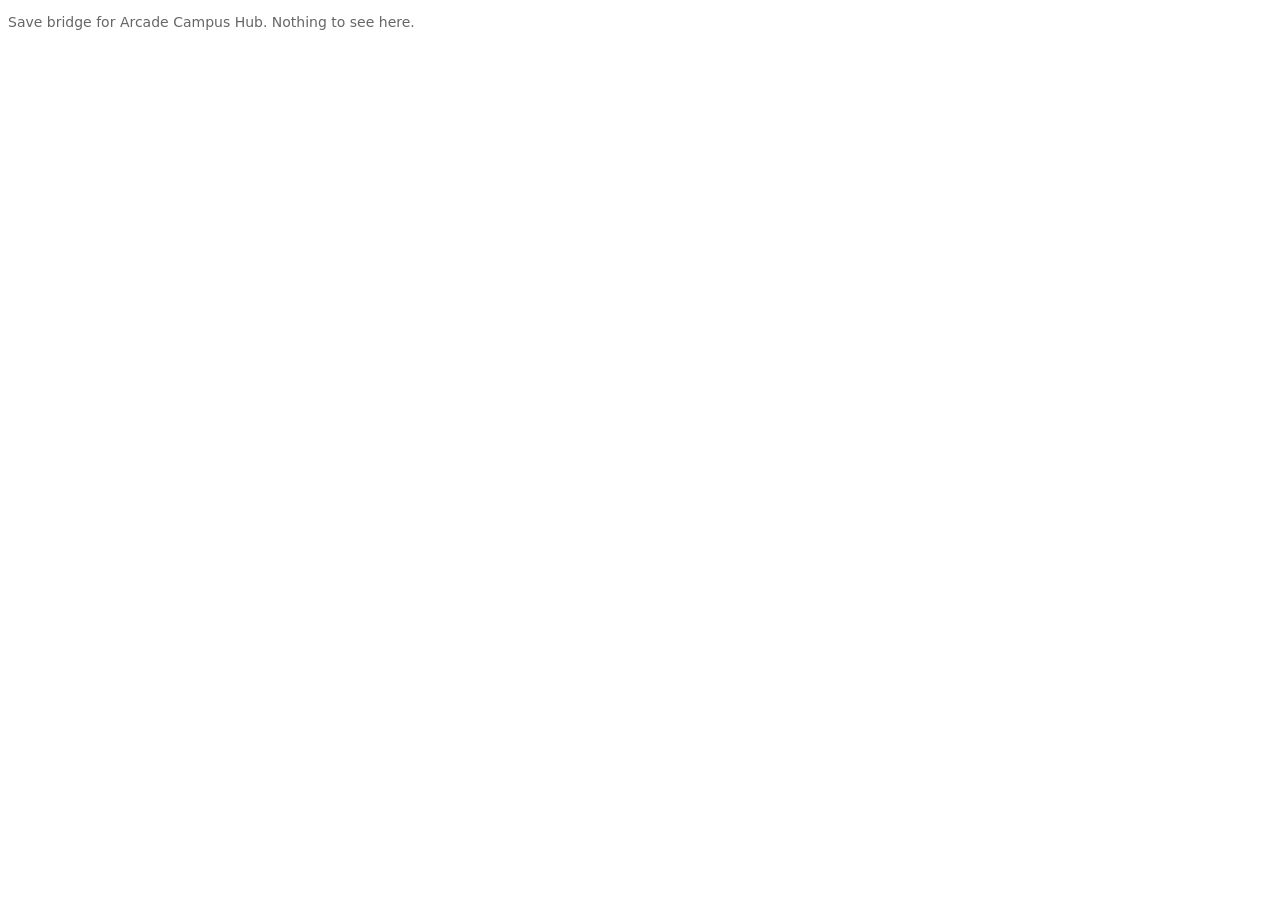
<file: save-bridge.html>
<!DOCTYPE html>
<html lang="en">
<head>
<meta charset="utf-8">
<meta name="robots" content="noindex,nofollow">
<title>Save bridge</title>
</head>
<body>
<!--
  Arcade Campus Hub — game save bridge.

  Third-party games keep their progress in localStorage, which belongs to the
  origin serving them, not to the hub. The hub therefore cannot read it: that
  is the same-origin policy doing its job, and there is no way around it from
  the outside.

  This page IS that origin. The hub loads it in a hidden iframe and asks, over
  postMessage, for a snapshot of the origin's localStorage — or to put one back.
  That is what lets a save follow an account to another device.

  Two rules keep it honest:
    * only the origins in ALLOWED may talk to it,
    * it does nothing except read and write localStorage on this origin.

  Copy this file to the ROOT of each repo that serves games.
-->
<script>
(function () {
  "use strict";

  /* Only the hub may drive this. Anything else is ignored, so a random page
     cannot embed this file and harvest saves. */
  var ALLOWED = [
    "https://arcadecampushub.online",
    "https://www.arcadecampushub.online",
    "https://nos-and-stealzers.github.io",
    "https://arcadecampushub.github.io",
    "https://arcadecampushub.space",
    "https://www.arcadecampushub.space",
    "https://arcadecampushub.fun",
    "https://www.arcadecampushub.fun",
    "https://poppersarcade.online",
    "https://www.poppersarcade.online",
    "https://www.geniussis.online",
    "https://geniussis.online",
    "https://geniussis.space",
    "https://www.geniussis.space",
    "https://websitegames-topaz.vercel.app",
    "https://securlyfex.online",
    "https://www.securlyfex.online",
    "https://securlyfex.site",
    "https://www.securlyfex.site",
    "https://securly.site",
    "https://www.securly.site",
    "https://securlyflex.site",
    "https://www.securlyflex.site",
    "https://securlyflex.space",
    "https://www.securlyflex.space",
    "https://geminii.site",
    "https://www.geminii.site",
    "https://arcadecampushubnew.online",
    "https://www.arcadecampushubnew.online",
    "https://arcadecampushubnew.site",
    "https://www.arcadecampushubnew.site",
    "https://arcade.stealzerslab.fun",
    "http://localhost:8787",
    "http://127.0.0.1:8787"
  ];

  /* Vercel gives every deployment its own hostname, so match the project
     rather than listing them.
   *
   * Both patterns are anchored and neither allows a dot inside the wildcard
   * part. An earlier version ended in [a-z.]+ to mean "any TLD", which also
   * matched dots — so arcadecampushub.online.evil.com satisfied it, and any
   * attacker who registered that could read every save on this origin.
   * A wildcard that spans a dot spans a domain boundary; it must never. */
  // Add exact, trusted preview origins to ALLOWED; never trust all Vercel tenants.
  var ALLOWED_PATTERNS = [];

  function permitted(origin) {
    /* The site serving this file may always use it: same-origin pages can
       read this storage directly anyway. Covers every mirror domain. */
    if (origin === window.location.origin) return true;
    if (ALLOWED.indexOf(origin) !== -1) return true;
    for (var i = 0; i < ALLOWED_PATTERNS.length; i++) {
      if (ALLOWED_PATTERNS[i].test(origin)) return true;
    }
    return false;
  }

  var MAX_VALUE = 512 * 1024;     // skip anything absurd, per key

  /* The arcade's OWN app data lives under these prefixes on its origin. When
     this bridge runs at the arcade root (for self-hosted games), a snapshot
     must NOT sweep up the hub's favorites/settings/session — that would put
     app state into a game-save row and a restore could clobber it. Games never
     use these prefixes, so filtering them is safe on every origin. */
  var APP_PREFIXES = ["ach:", "ach-", "sb-", "supabase."];
  function isAppKey(key) {
    for (var i = 0; i < APP_PREFIXES.length; i++) {
      if (key.indexOf(APP_PREFIXES[i]) === 0) return true;
    }
    return false;
  }

  /* `only` (optional) is a list of key names: a one-game save asks for just
     that game's keys instead of the whole origin. */
  function snapshot(only) {
    var out = {}, skipped = 0;
    var want = only ? toSet(only) : null;
    try {
      for (var i = 0; i < localStorage.length; i++) {
        var key = localStorage.key(i);
        if (key === null) continue;
        if (isAppKey(key)) continue;      // never back up the hub's own state
        if (want && !want[key]) continue;
        var value = localStorage.getItem(key);
        if (value === null) continue;
        if (value.length > MAX_VALUE) { skipped++; continue; }
        out[key] = value;
      }
    } catch (err) { /* storage disabled */ }
    return { data: out, skipped: skipped };
  }

  function toSet(list) {
    var out = {};
    (Array.isArray(list) ? list : []).forEach(function (k) {
      if (typeof k === "string") out[k] = true;
    });
    return out;
  }

  /* Cookies.
   *
   * The largest single group of saving titles here keeps progress in a cookie,
   * not localStorage — mostly older Flash-era ports that were written that
   * way. Without this they are simply invisible to the hub.
   *
   * The honest limitation: document.cookie only exposes cookies whose path is
   * a prefix of the current page's. This file sits at the origin root, so it
   * sees path=/ cookies. A game that sets one with no explicit path scopes it
   * to its own folder, and that one stays out of reach from here — hence
   * `cookiePath` in the reply, so the hub can say so rather than silently
   * showing nothing. HttpOnly cookies are never visible to script at all, but
   * a static game host does not set those.
   */
  function readCookies(only) {
    var out = {};
    var want = only ? toSet(only) : null;
    try {
      String(document.cookie || "").split(";").forEach(function (part) {
        var at = part.indexOf("=");
        if (at < 1) return;
        var name = part.slice(0, at).trim();
        var value = part.slice(at + 1).trim();
        if (!name || value.length > MAX_VALUE) return;
        if (want && !want[name]) return;
        try { out[name] = decodeURIComponent(value); }
        catch (e) { out[name] = value; }        // not percent-encoded
      });
    } catch (err) { /* cookies disabled */ }
    return out;
  }

  function writeCookies(data, overwrite) {
    var written = 0;
    var existing = readCookies();
    /* Two years: long enough to behave like a save, short enough to expire. */
    var expires = new Date(Date.now() + 730 * 864e5).toUTCString();

    Object.keys(data || {}).forEach(function (name) {
      if (!overwrite && Object.prototype.hasOwnProperty.call(existing, name)) return;
      try {
        document.cookie = encodeURIComponent(name) + "=" +
          encodeURIComponent(String(data[name])) +
          "; path=/; expires=" + expires + "; SameSite=Lax";
        written++;
      } catch (err) { /* one bad name shouldn't sink the batch */ }
    });
    return written;
  }

  /* Merge, never wipe: a key already present here wins unless `overwrite` is
     set, so restoring on a device that has newer progress can't destroy it. */
  function restore(data, overwrite) {
    var written = 0, kept = 0;
    try {
      Object.keys(data || {}).forEach(function (key) {
        if (isAppKey(key)) { kept++; return; }   // never let a save touch app state
        var existing = localStorage.getItem(key);
        if (existing !== null && !overwrite) { kept++; return; }
        try { localStorage.setItem(key, String(data[key])); written++; }
        catch (err) { /* quota */ }
      });
    } catch (err) { /* storage disabled */ }
    return { written: written, kept: kept };
  }

  /* ---------------------------------------------------------- indexedDB
   *
   * Plenty of games — anything Unity, and most of the newer HTML5 ones —
   * keep their save in IndexedDB rather than localStorage. An audit of the
   * catalogue found 18 titles storing progress *only* there, so a bridge
   * that reads localStorage alone silently misses them.
   *
   * Values can be binary (Unity's IDBFS stores files as Uint8Array), which
   * JSON cannot carry, so they are tagged and base64'd on the way out and
   * rebuilt on the way back in.
   */

  /* Budget for one origin's IndexedDB snapshot, encoded. The server accepts a
     4 MB row (put_game_save), and that whole budget is for THIS origin's saves
     (localStorage + cookies are tiny beside a Unity/Eaglercraft IDB dump), so
     the relay budget is sized just under it to leave headroom for the JSON
     envelope and the small stores. An earlier 3 MB cap silently dropped whole
     databases — a real Eaglercraft world or FNAF World Unity save is bigger —
     which is why those "only worked locally". */
  var IDB_BUDGET = 3800 * 1024;   // per origin, encoded (server row cap is 4 MB)

  function b64(bytes) {
    var out = "";
    for (var i = 0; i < bytes.length; i += 0x8000) {
      out += String.fromCharCode.apply(null, bytes.subarray(i, i + 0x8000));
    }
    return btoa(out);
  }

  function unb64(text) {
    var bin = atob(text);
    var bytes = new Uint8Array(bin.length);
    for (var i = 0; i < bin.length; i++) bytes[i] = bin.charCodeAt(i);
    return bytes;
  }

  function encode(value) {
    if (value instanceof Uint8Array) return { $b: b64(value) };
    if (value instanceof ArrayBuffer) return { $b: b64(new Uint8Array(value)) };
    if (ArrayBuffer.isView(value)) {
      return { $b: b64(new Uint8Array(value.buffer)), $v: value.constructor.name };
    }
    if (value instanceof Date) return { $d: value.toISOString() };
    if (value && typeof value === "object") {
      var out = Array.isArray(value) ? [] : {};
      Object.keys(value).forEach(function (k) { out[k] = encode(value[k]); });
      return out;
    }
    return value;
  }

  function decode(value) {
    if (value && typeof value === "object") {
      if (typeof value.$b === "string") {
        var bytes = unb64(value.$b);
        if (value.$v && window[value.$v] && value.$v !== "Uint8Array") {
          try { return new window[value.$v](bytes.buffer); } catch (e) { return bytes; }
        }
        return bytes;
      }
      if (typeof value.$d === "string") return new Date(value.$d);
      var out = Array.isArray(value) ? [] : {};
      Object.keys(value).forEach(function (k) { out[k] = decode(value[k]); });
      return out;
    }
    return value;
  }

  function openDb(name, version) {
    return new Promise(function (resolve, reject) {
      var req = version ? indexedDB.open(name, version) : indexedDB.open(name);
      req.onsuccess = function () { resolve(req.result); };
      req.onerror = function () { reject(req.error); };
      req.onblocked = function () { reject(new Error("blocked")); };
    });
  }

  /* A one-game save names the databases it wants, and for a database many
     games share (Unity's /idbfs) the key prefixes that are this game's own
     folder. Its budget is larger: the hub compresses it before upload. */
  var SCOPED_BUDGET = 48 * 1024 * 1024;

  function prefixRanges(prefixes) {
    var out = [];
    (prefixes || []).forEach(function (p) {
      if (typeof p !== "string" || !p) return;
      try { out.push(IDBKeyRange.bound(p, p + "\uffff")); } catch (e) {}
    });
    return out;
  }

  /* Downloaded emulator cores, cached ROMs and other caches are not saves,
     and they are big: a whole-origin backup leaves them out. */
  var NOT_SAVES = /cache|^EmulatorJS-(core|roms|bios)$/i;

  function readIdb(only) {
    /* indexedDB.databases() is Chromium and Safari only. Firefox has no way
       to enumerate, so there is nothing to snapshot there — say so rather
       than reporting an empty success. */
    if (!indexedDB || typeof indexedDB.databases !== "function") {
      return Promise.resolve({ data: {}, unsupported: true });
    }

    return indexedDB.databases().then(function (list) {
      var out = {};
      var used = 0;
      var dropped = [];      // DBs skipped because the budget was already full

      var budget = only ? SCOPED_BUDGET : IDB_BUDGET;
      return (list || []).reduce(function (chain, info) {
        return chain.then(function () {
          if (!info.name) return;
          var pick = only ? only[info.name] : !NOT_SAVES.test(info.name);
          if (!pick) return;
          var ranges = pick && pick.prefixes ? prefixRanges(pick.prefixes) : null;
          if (ranges && !ranges.length) return;
          if (used > budget) { dropped.push(info.name); return; }
          return openDb(info.name).then(function (db) {
            var stores = Array.prototype.slice.call(db.objectStoreNames);
            if (!stores.length) { db.close(); return; }

            return new Promise(function (resolve) {
              var tx = db.transaction(stores, "readonly");
              var left = stores.length;
              var dbOut = {};

              stores.forEach(function (storeName) {
                var store = tx.objectStore(storeName);
                var pair = {};
                if (ranges) {
                  /* Only rows under this game's prefixes, one range at a time. */
                  var ks = [], vs = [], r = 0;
                  var next = function () {
                    if (r >= ranges.length) { pair.keys = ks; pair.values = vs; finish(); return; }
                    var range = ranges[r++];
                    var kq = store.getAllKeys(range);
                    kq.onsuccess = function () {
                      var vq = store.getAll(range);
                      vq.onsuccess = function () {
                        ks = ks.concat(kq.result); vs = vs.concat(vq.result); next();
                      };
                      vq.onerror = function () { finish(); };
                    };
                    kq.onerror = function () { finish(); };
                  };
                  next();
                  return;
                }
                var keysReq = store.getAllKeys();
                var valsReq = store.getAll();

                keysReq.onsuccess = function () { pair.keys = keysReq.result; done(); };
                valsReq.onsuccess = function () { pair.values = valsReq.result; done(); };
                keysReq.onerror = valsReq.onerror = function () { finish(); };

                function done() {
                  if (!pair.keys || !pair.values) return;
                  finish();
                }
                function finish() {
                  if (pair.recorded) return;
                  pair.recorded = true;
                  if (pair.keys && pair.values && (!ranges || pair.keys.length)) {
                    dbOut[storeName] = pair.keys.map(function (k, i) {
                      return { k: encode(k), v: encode(pair.values[i]) };
                    });
                  }
                  if (--left === 0) {
                    var text = JSON.stringify(dbOut);
                    used += text.length;
                    if (ranges && !Object.keys(dbOut).length) { /* nothing of this game's here */ }
                    else if (used <= budget) out[info.name] = dbOut;
                    else dropped.push(info.name);
                    db.close();
                    resolve();
                  }
                }
              });

              tx.onerror = function () { db.close(); resolve(); };
            });
          }).catch(function () { /* locked or blocked — skip it */ });
        });
      }, Promise.resolve()).then(function () {
        return { data: out, unsupported: false, bytes: used, dropped: dropped };
      });
    }).catch(function () { return { data: {}, unsupported: true }; });
  }

  function writeIdb(dump, overwrite) {
    if (!indexedDB || !dump) return Promise.resolve({ written: 0 });
    var written = 0;

    return Object.keys(dump).reduce(function (chain, dbName) {
      return chain.then(function () {
        return openDb(dbName).then(function (db) {
          var stores = Object.keys(dump[dbName])
            .filter(function (s) { return db.objectStoreNames.contains(s); });
          if (!stores.length) { db.close(); return; }

          return new Promise(function (resolve) {
            var tx = db.transaction(stores, "readwrite");
            stores.forEach(function (storeName) {
              var store = tx.objectStore(storeName);
              dump[dbName][storeName].forEach(function (row) {
                try {
                  var key = decode(row.k);
                  var value = decode(row.v);
                  /* Only fill gaps unless told otherwise, so restoring onto a
                     device with newer progress does not destroy it. */
                  if (overwrite) {
                    store.keyPath === null || store.keyPath === undefined
                      ? store.put(value, key) : store.put(value);
                    written++;
                  } else {
                    var probe = store.get(key);
                    probe.onsuccess = function () {
                      if (probe.result === undefined) {
                        store.keyPath === null || store.keyPath === undefined
                          ? store.put(value, key) : store.put(value);
                        written++;
                      }
                    };
                  }
                } catch (e) { /* one bad row shouldn't sink the batch */ }
              });
            });
            tx.oncomplete = function () { db.close(); resolve(); };
            tx.onerror = function () { db.close(); resolve(); };
          });
        }).catch(function () { /* db missing on this device */ });
      });
    }, Promise.resolve()).then(function () { return { written: written }; });
  }

  function send(event, reply) {
    event.source.postMessage(reply, event.origin);
  }

  window.addEventListener("message", function (event) {
    if (!permitted(event.origin) || event.source !== window.parent || window.parent === window) return;

    var msg = event.data;
    if (!msg || msg.channel !== "ach-save-bridge") return;
    if (!((typeof msg.id === "string" && msg.id.length > 0 && msg.id.length <= 128) ||
          (typeof msg.id === "number" && Number.isSafeInteger(msg.id) && msg.id > 0))) return;

    var reply = { channel: "ach-save-bridge", id: msg.id, ok: true };

    /* The IndexedDB paths are async, so they answer on their own. */
    if (msg.action === "read") {
      /* `scope` narrows the read to one game: { local: [names],
         cookies: [names], idb: { db: true | { prefixes: [...] } } }. */
      var sc = msg.scope && typeof msg.scope === "object" ? msg.scope : null;
      var shot = snapshot(sc ? (sc.local || []) : null);
      reply.data = shot.data;
      reply.keys = Object.keys(shot.data).length;
      reply.skipped = shot.skipped;
      reply.cookies = readCookies(sc ? (sc.cookies || []) : null);
      reply.cookiePath = location.pathname;
      reply.scoped = !!sc;
      readIdb(sc ? (sc.idb && typeof sc.idb === "object" ? sc.idb : {}) : null).then(function (idb) {
        reply.idb = idb.data;
        reply.idbUnsupported = idb.unsupported;
        reply.idbBytes = idb.bytes || 0;
        reply.idbDropped = idb.dropped || [];
        send(event, reply);
      }, function () { send(event, reply); });
      return;
    }

    if (msg.action === "write") {
      var res = restore(msg.data, !!msg.overwrite);
      reply.written = res.written;
      reply.kept = res.kept;
      reply.cookiesWritten = writeCookies(msg.cookies, !!msg.overwrite);
      writeIdb(msg.idb, !!msg.overwrite).then(function (out) {
        reply.idbWritten = out.written;
        send(event, reply);
      }, function () { send(event, reply); });
      return;
    }

    /* Names only, no contents: what a one-game save picks its keys from. */
    if (msg.action === "index") {
      var names = {};
      try {
        for (var n = 0; n < localStorage.length; n++) {
          var lk = localStorage.key(n);
          if (lk !== null && !isAppKey(lk)) names[lk] = (localStorage.getItem(lk) || "").length;
        }
      } catch (err) {}
      reply.local = names;
      reply.cookies = Object.keys(readCookies());
      var dbs = indexedDB && typeof indexedDB.databases === "function" ? indexedDB.databases() : Promise.resolve(null);
      dbs.then(function (list) {
        reply.idb = list ? list.map(function (d) { return d.name; }).filter(Boolean) : null;
        send(event, reply);
      }, function () { reply.idb = null; send(event, reply); });
      return;
    }

    try {
      if (msg.action === "ping") {
        reply.host = location.host;
        reply.version = 2;
        reply.idbSupported = !!(indexedDB && typeof indexedDB.databases === "function");
        reply.cookiesSupported = navigator.cookieEnabled !== false;
        reply.cookiePath = location.pathname;
      } else if (msg.action === "remove") {
        var gone = 0;
        (msg.keys || []).forEach(function (key) {
          try { localStorage.removeItem(key); gone++; } catch (err) {}
        });
        reply.removed = gone;
      } else if (msg.action === "clear") {
        try { localStorage.clear(); } catch (err) {}
        /* Expire every cookie we can see, rather than leaving progress behind
           after someone asked for a clean slate. */
        try {
          Object.keys(readCookies()).forEach(function (name) {
            document.cookie = encodeURIComponent(name) +
              "=; path=/; expires=Thu, 01 Jan 1970 00:00:00 GMT";
          });
        } catch (err) {}
        reply.cleared = true;
      } else {
        reply.ok = false;
        reply.error = "Unknown action";
      }
    } catch (err) {
      reply.ok = false;
      reply.error = String(err && err.message || err);
    }

    event.source.postMessage(reply, event.origin);
  });

  /* Announce readiness so the hub doesn't have to poll. */
  if (window.parent !== window) {
    window.parent.postMessage(
      { channel: "ach-save-bridge", action: "ready", host: location.host }, "*"
    );
  }
})();
</script>
<p style="font:14px system-ui;color:#666">
  Save bridge for Arcade Campus Hub. Nothing to see here.
</p>
</body>
</html>
</file>
